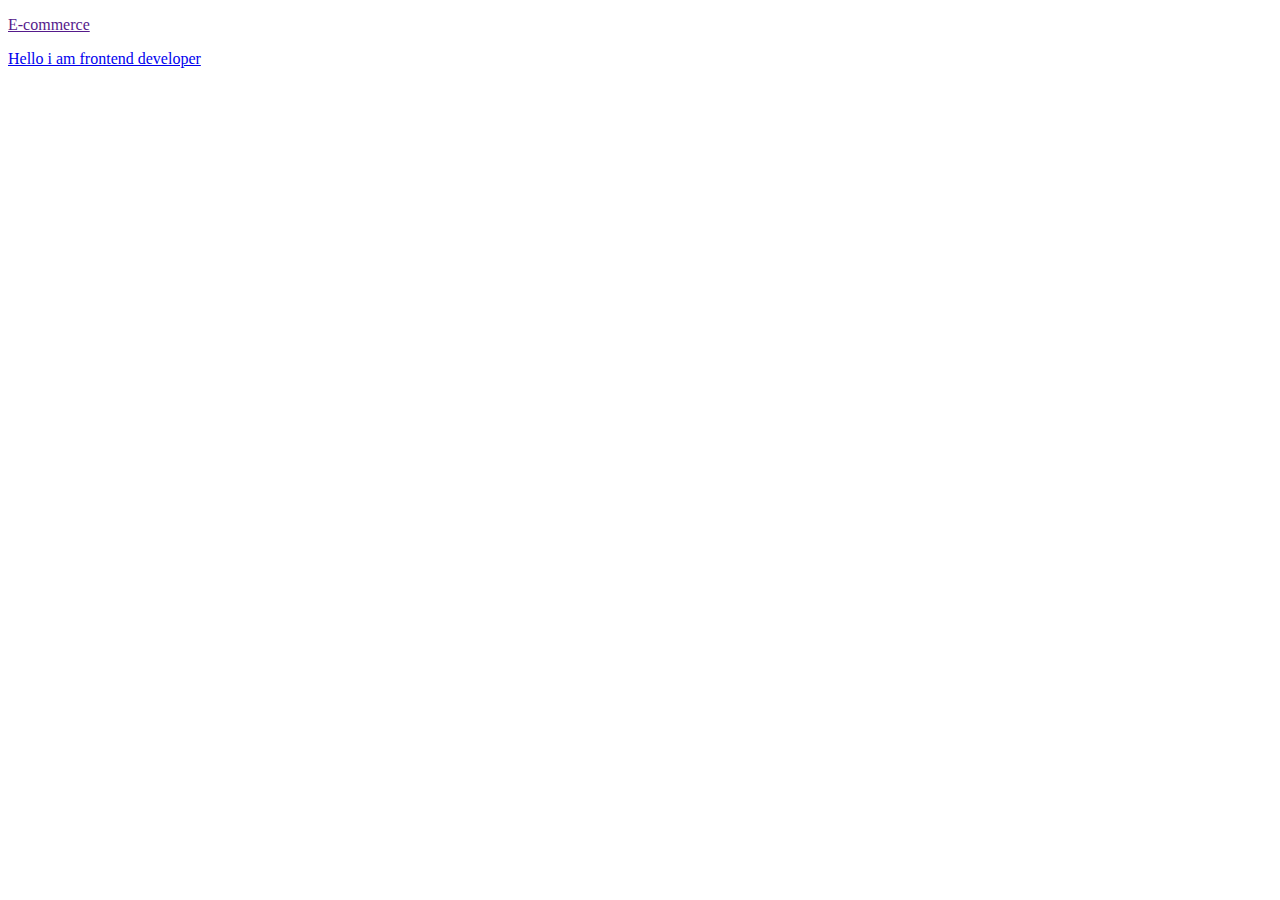
<file: index.html>
<!DOCTYPE html>
<html lang="en">
<head>
    <meta charset="UTF-8">
    <meta name="viewport" content="width=device-width, initial-scale=1.0">
    <title>Document</title>
</head>
<body>
    <a href=""><p>E-commerce</p></a>
    <a href="C:\Users\manan\Desktop\MananshSinghshekhawat.github.io\E-Commerce Web JS\index.html"</a>
        
    <p>Hello i am frontend developer</p>
</body>
</html>
</file>
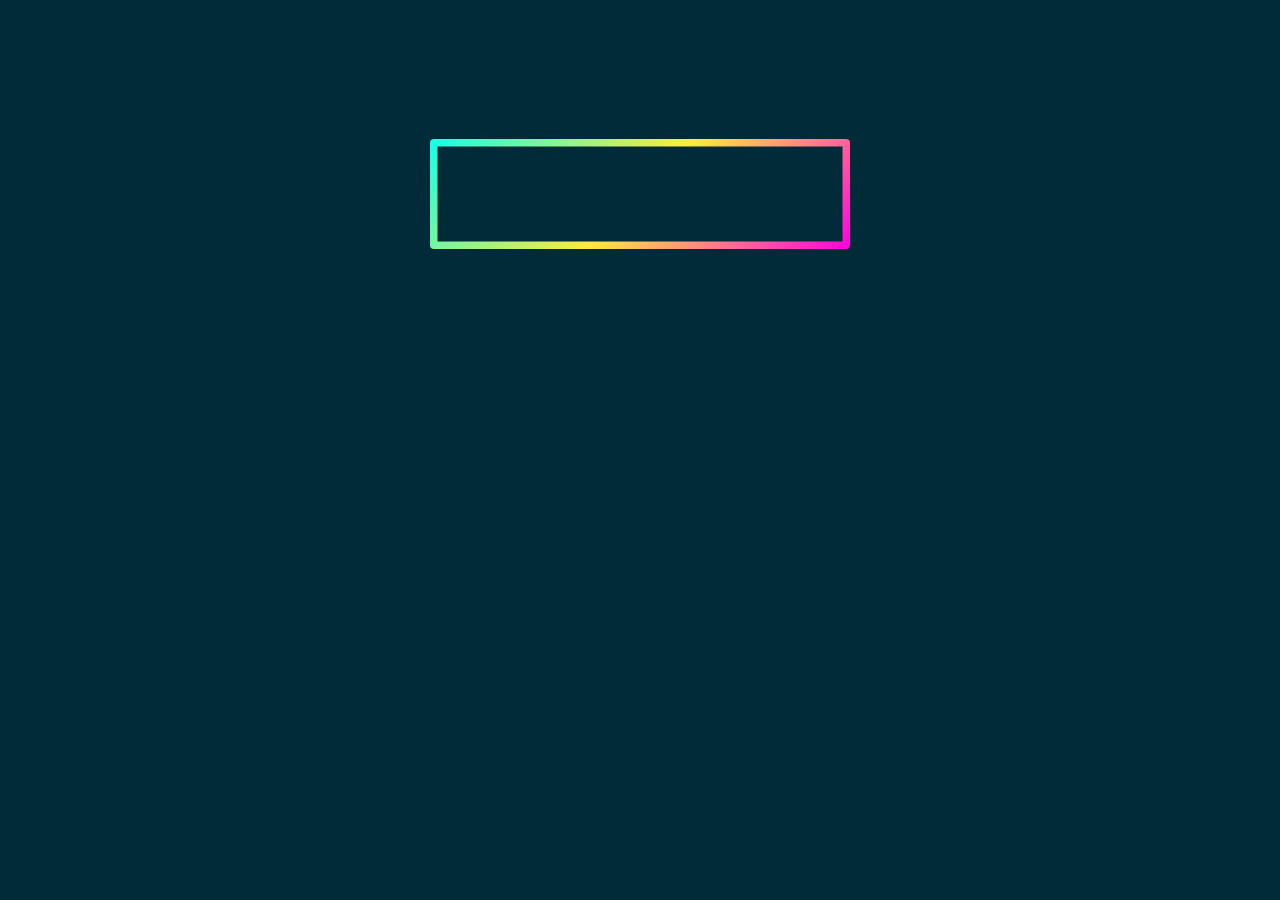
<file: Clock/index.html>
<!DOCTYPE html>
<html lang="en">
<head>
    <meta charset="UTF-8">
    <meta http-equiv="X-UA-Compatible" content="IE=edge">
    <meta name="viewport" content="width=device-width, initial-scale=1.0">
    <title>Document</title>
    <link rel="stylesheet" href="index.css">
    <link href="https://fonts.googleapis.com/css2?family=Abril+Fatface&family=Catamaran:wght@200&family=Courgette&family=Edu+TAS+Beginner:wght@700&family=Lato:wght@300;900&family=Mukta:wght@700&family=Mulish:wght@300&family=Open+Sans&family=PT+Sans:ital,wght@1,700&family=Poppins:wght@300&family=Raleway:wght@100&family=Roboto+Condensed:wght@700&family=Roboto+Slab&family=Roboto:wght@300&family=Source+Sans+Pro:wght@300&display=swap" rel="stylesheet">
</head>
<body>
     <!-- Digital Clock -->
     <div class="wrapper">
        <div class="clock">
            <div id="time"> </div>
        </div>
     </div>
    <script src="index.js"></script>
</body>
</html>
</file>
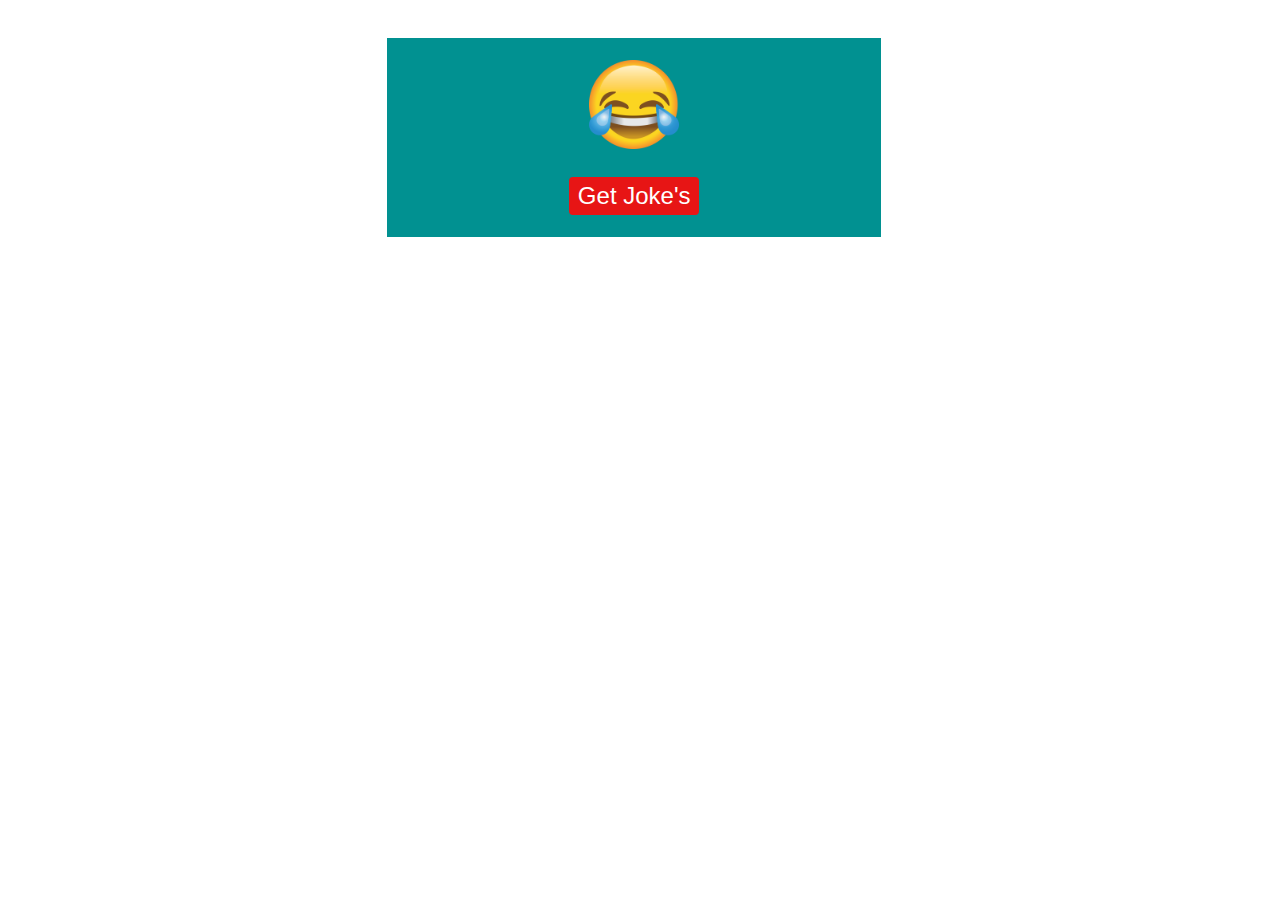
<file: Jokes-Generator/index.html>
<!DOCTYPE html>
<html lang="en">
<head>
    <meta charset="UTF-8">
    <meta http-equiv="X-UA-Compatible" content="IE=edge">
    <meta name="viewport" content="width=device-width, initial-scale=1.0">
    <title>Document</title>
    <link rel="stylesheet" href="index.css">
    <link href="https://fonts.googleapis.com/css2?family=Abril+Fatface&family=Catamaran:wght@200&family=Courgette&family=Edu+TAS+Beginner:wght@700&family=Lato:wght@300;900&family=Mukta:wght@700&family=Mulish:wght@300&family=Open+Sans&family=PT+Sans:ital,wght@1,700&family=Poppins:wght@300&family=Raleway:wght@100&family=Roboto+Condensed:wght@700&family=Roboto+Slab&family=Roboto:wght@300&family=Source+Sans+Pro:wght@300&display=swap" rel="stylesheet">

</head>
<body>
    <div class="container">
        <img src="smile.png" alt="">
        <h3 id="joke"></h3>
        <button onclick="getJoke()">Get Joke's</button>
    </div>
    <script src="index.js"></script>
</body>
</html>
</file>
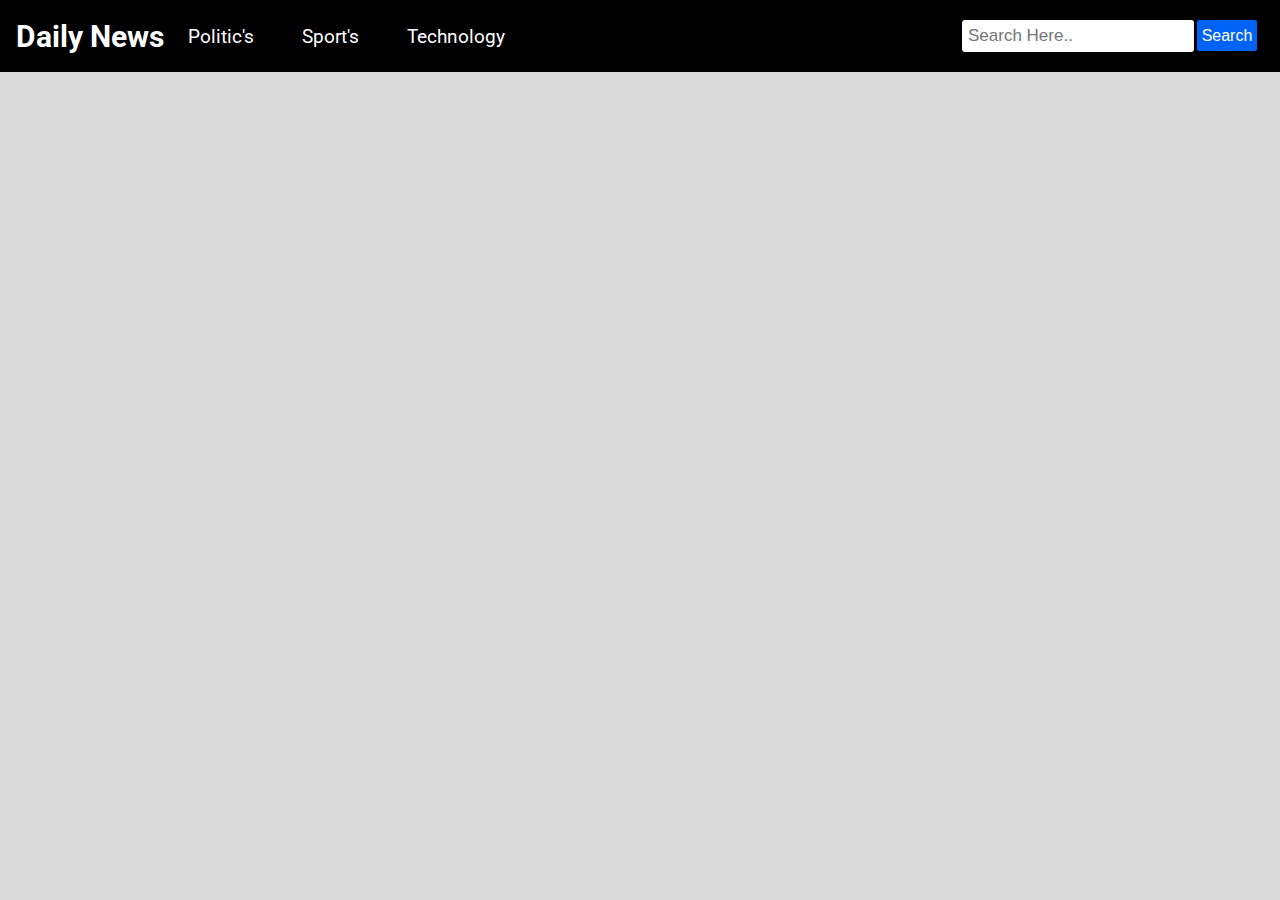
<file: News App/index.html>
<!DOCTYPE html>
<html lang="en">
<head>
    <meta charset="UTF-8">
    <meta name="viewport" content="width=device-width, initial-scale=1.0">
    <title>Document</title>
    <link rel="stylesheet" href="index.css">
    <link href="https://fonts.googleapis.com/css2?family=Abril+Fatface&family=Catamaran:wght@200&family=Courgette&family=Dancing+Script:wght@700&family=Edu+TAS+Beginner:wght@700&family=Lato:wght@300;900&family=Mukta:wght@700&family=Mulish:wght@300&family=Open+Sans&family=PT+Sans:ital,wght@1,700&family=Poppins:wght@300&family=Raleway:wght@100&family=Roboto&family=Roboto+Condensed:wght@700&family=Roboto+Slab&display=swap" rel="stylesheet">

</head>
<body>
    <div class="container">
        <nav>
            <div class="logo">
                <h1>Daily News</h1>

                <li class="list" id="politics" onclick="navItem('politics')"> Politic's</li>
                <li id="sports" onclick="navItem('sports')"> Sport's </li>
                <li id="technology" onclick="navItem('technology')"> Technology </li>
            </div>
     
            <div class="search">
                <input type="text" placeholder="Search Here.." value="" id="inputData">
                <button onclick="getData()">Search</button>
            </div>
        </nav>

        <!-- category -->
        <div class="category">
            <h2 id="type"></h2>
        </div>

        <!-- news card -->
        <div class="dataCard">
             
            

        </div>
    </div>
    <script src="index.js"></script>
</body>
</html>
</file>
<file: Clock/index.css>
/* font-family: 'Lato', sans-serif; */
/* background: linear-gradient(135deg, #14ffe9,#ffeb3B, #ff00e0); */
  
*{
    margin: 0%;
    padding: 0%;
}
html, body{
    display: grid;
    place-items: center;
    background: rgb(1, 43, 57);
font-family: 'Lato', sans-serif;

}
.wrapper{
    width: 420px;
    height: 110px;
    /* background: red; */
     background: linear-gradient(135deg, #14ffe9,#ffeb3B, #ff00e0);

    margin-top: 33%;
    border-radius: 4px;
}
.wrapper .clock{
    position: relative;
    top: 50%;
    left: 50%;
    transform: translate(-50%, -50%);
    text-align: center;
    width: 405px;
    height: 95px;
    background: rgb(1, 43, 57);


}
.clock #time{
    font-size: 65px;
    color: white;
    padding: 12px;
}
</file>
<file: Jokes-Generator/index.css>
.container{
    width: 450px;
    padding: 22px;
    margin-left: 30%;
   text-align: center;
   background-color: rgb(18, 105, 105);
   color: white;
   font-size: 20px;
   font-family: 'Mulish', sans-serif;
   margin-top: 3%;
   background-color: rgb(1, 145, 145);

}
img{
    width: 20%;
}
button{
    width: 130px;
    height: 38px;
    border: none;
    font-size: 24px;
    padding: 5px;
    outline: none;
    cursor: pointer;
    background-color: rgb(231, 21, 21);
    color: white;
    border-radius: 4px;
}
</file>
<file: News App/index.css>
*{   
    margin: 0%;
    padding: 0%;
}
body{
    font-family: 'Roboto', sans-serif;
    background-color: rgb(219, 218, 218);
 
}
nav{
    display: flex;
    justify-content: space-between;
    align-items: center;
    background-color: black;
    color: white;
    padding: 11px;
    position: fixed;
    width: 100%;
    height: 50px;
    top: 0%;
}
.logo{
    margin-left: 5px;
    align-items: center;
    display: flex;
}
.logo h1{
    font-size:30px;
}
 li{
    list-style: none;
    margin-inline: 24px;
    font-size: 19px;
    cursor: pointer;
}

.active{
    color: rgb(21, 119, 247);

}
li:hover{
    color: rgb(21, 119, 247);
    border-bottom: 2px solid black;
    
}


.search{
    display: flex;
    margin-right: 34px;
     
}
.search input{
    width: 220px;
    border: none;
    padding: 6px;
    font-size: 17px;
    border-radius: 3px;
    margin-inline: 3px;
}
.search button{
    width: 60px;
    height: 31px;
    border: none;
    background-color: rgb(0, 99, 248);
    color: white;
    font-size: 16px;
    border-radius: 2px;
    cursor: pointer;
    
}

.dataCard{

    display: grid;
    width: 80%;
    justify-content: center;
    grid-template-columns: repeat(auto-fit, minmax(300px, 1fr));  
    margin: auto;
    margin-top: 13px;
}
.cards{
     
    margin-inline: 8px;
    padding: 11px;
    background-color: white;
    margin-top: 25px;
    cursor: pointer;
     
}
.cards h3{
    margin-top:  10px;
    padding: 3px;
}
.cards p{
    margin-top: 6px;
    padding: 2px;
}
.cards img{
    width: 100%;
    height: 45%;
}
.category{
    display: flex;
    justify-content: center;
     margin-top: 100px;
 }
  
@media only screen and (max-width:900px){
    .logo li{
        display: none;
    }
    .category{
         
         margin-top: 130px;
     }
     
}
 

@media only screen and (max-width:530px){
    nav{
        display: flex;
        justify-content: center;
        flex-direction: column;
        height: 100px;
         
    }
    .search{
        display: flex;
        text-align: center;
    }
    nav .search{
        margin-top: 8px;
    }
 
}
</file>
